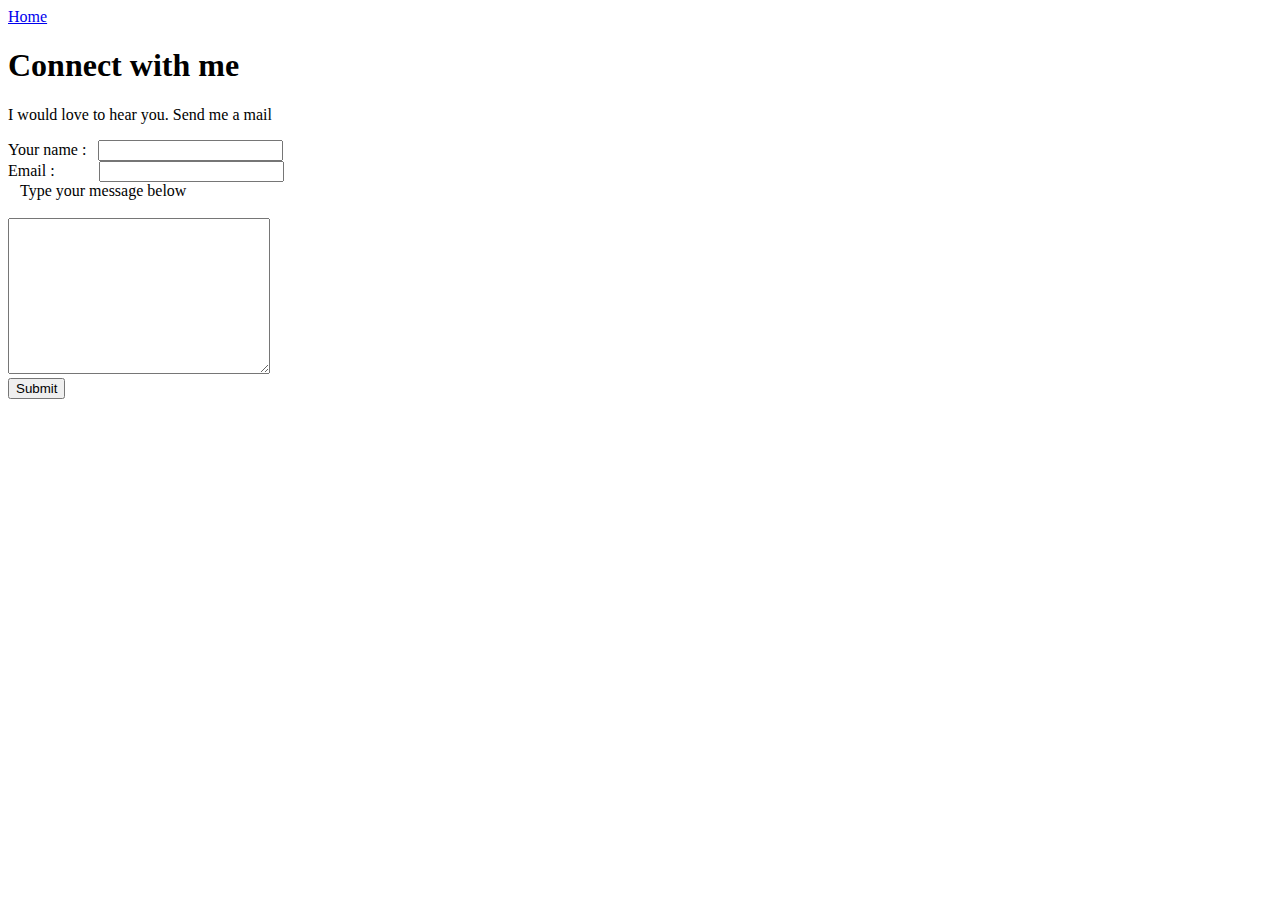
<file: contact.html>
<!DOCTYPE html>
<html lang="en">
<head>
    <meta charset="UTF-8">
    <meta http-equiv="X-UA-Compatible" content="IE=edge">
    <meta name="viewport" content="width=device-width, initial-scale=1.0">
    <title>Connect with me</title>
</head>
<body>
    <nav>
        <a href="index.html">Home</a>
    </nav>
    <h1>Connect with me </h1>
    <p>I would love to hear you. Send me a mail</p>
    <form action="mailto:abhi6174@protonmail.com" enctype="text/plain" method="post">
        <label>Your name :&nbsp;&nbsp;</label>
        <input type="text" name="UserName"><br>
        <label>Email :&emsp;&emsp;&ensp;</label>
        <input type="email" name="UserEmail"><br>
        <label>&nbsp;&nbsp;&nbsp;Type your message below</label><br><br>
        <textarea name="message" id="" cols="30" rows="10"></textarea><br>
        <input type="submit">
    </form>
</body>
</html>
</file>
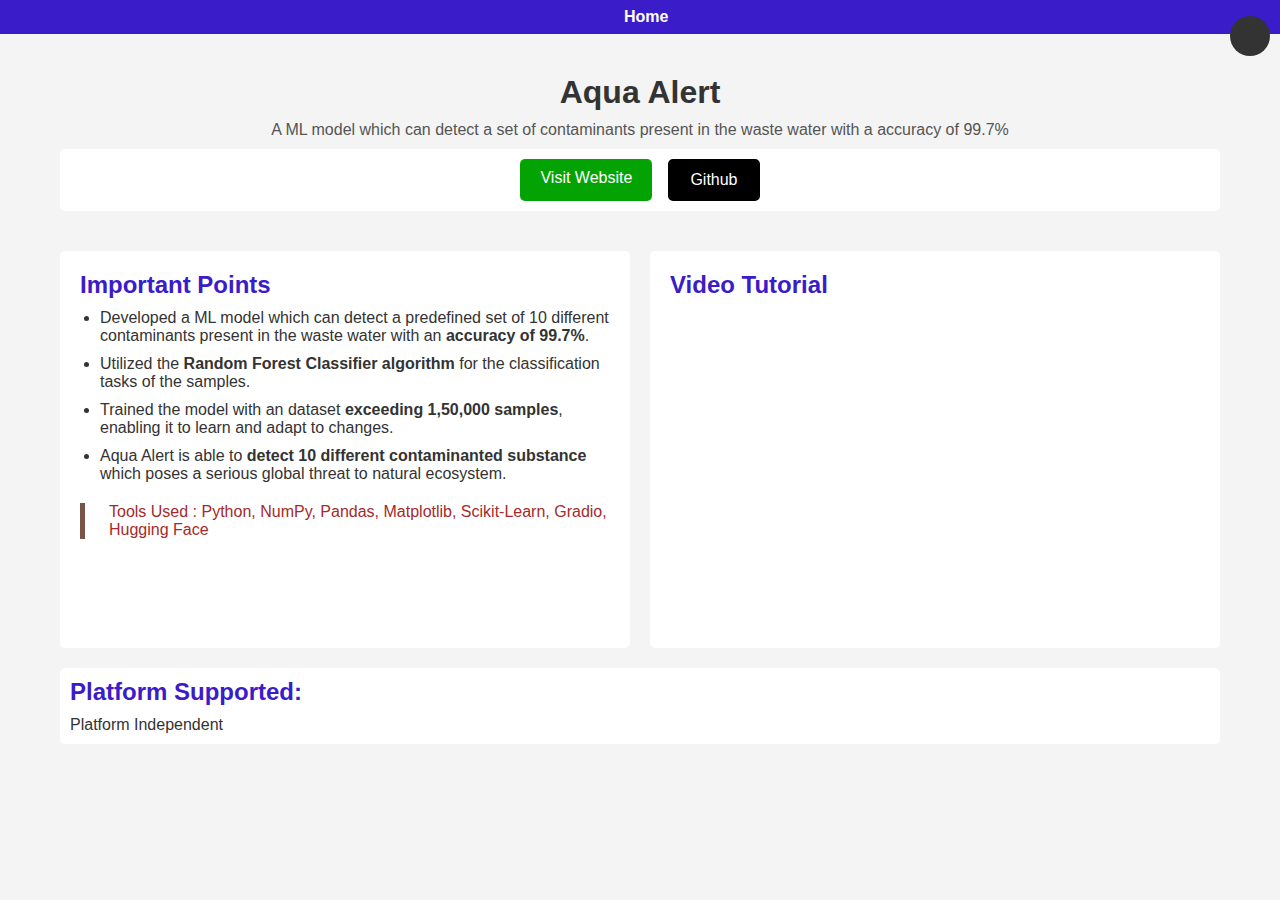
<file: projects/aqua-alert.html>
<!DOCTYPE html>
<html lang="en">
<head>
    <meta charset="UTF-8">
    <meta name="viewport" content="width=device-width, initial-scale=1.0">
    <title>Aqua Alert</title>
    <!-- Icons - fontawesome -->
    <link rel="stylesheet" href="https://cdnjs.cloudflare.com/ajax/libs/font-awesome/6.6.0/css/all.min.css" integrity="sha512-Kc323vGBEqzTmouAECnVceyQqyqdsSiqLQISBL29aUW4U/M7pSPA/gEUZQqv1cwx4OnYxTxve5UMg5GT6L4JJg==" crossorigin="anonymous" referrerpolicy="no-referrer" />
    <!-- local css files -->
    <link rel="stylesheet" href="../css/project-styles.css">
    <link rel="stylesheet" href="../css/project-dark.css">
    <link rel="icon" href="/assets/img/my-favicon.webp" type="image/x-icon">
</head>

<body>
   
    <nav class="navbar">
        <a class="" href="../index.html#projects"><i class="fa fa-home"></i>&ensp;
            <span style="font-weight: bold;">Home</span></a>
    </nav>

    <button id="darkModeToggle" class="btn-floating btn-large waves-effect waves-light">
        <i class="fa-solid fa-sun"></i>
    </button>

    <div class="container">
        <header>
            <h1>Aqua Alert</h1>
            <p>A ML model which can detect a set of contaminants present in the waste water with a accuracy of 99.7%</p>
            <div class="buttons">
                <a href="https://theabhishek.tech/Aqua-Alert" class="download-btn" target="_blank">Visit Website</a>
                <a href="https://github.com/abanand132/aqua-alert-model" class="github-btn" target="_blank">
                    Github <i class="fa-brands fa-github"></i></a>
            </div>
        </header>

        <div class="main-content">
            <section class="features">
                <h2>Important Points</h2>
                <ul>
                    <li>Developed a ML model which can detect a predefined set of 10 different contaminants present in the waste water with
                        an <strong>accuracy of 99.7%</strong>.</li>
                    <li>Utilized the <strong>Random Forest Classifier algorithm</strong> for the classification tasks of the samples.</li>
                    <li>Trained the model with an dataset <strong>exceeding 1,50,000 samples</strong>, enabling it to learn and adapt to changes.</li>
                    <li>Aqua Alert is able to <strong>detect 10 different contaminanted substance</strong> which poses a serious global threat to natural ecosystem.</li> 
                </ul>
                <blockquote>Tools Used : Python, NumPy, Pandas, Matplotlib, Scikit-Learn, Gradio, Hugging Face</blockquote>
            </section>

            <section class="video">
                <h2>Video Tutorial</h2>
                <iframe width="560" height="315" src="https://www.youtube.com/embed/VJehD1Pa-MI?si=FkhpyT674ZHl8A2y" title="YouTube video player" frameborder="0" allow="accelerometer; autoplay; clipboard-write; encrypted-media; gyroscope; picture-in-picture; web-share" allowfullscreen></iframe>

            </section>
        </div>

        <section class="platforms">
            <h2>Platform Supported:</h2>
            <p>Platform Independent</p>
        </section>
    </div>

    <script src="../dark-scripts.js"></script>
</body>
</html>
</file>
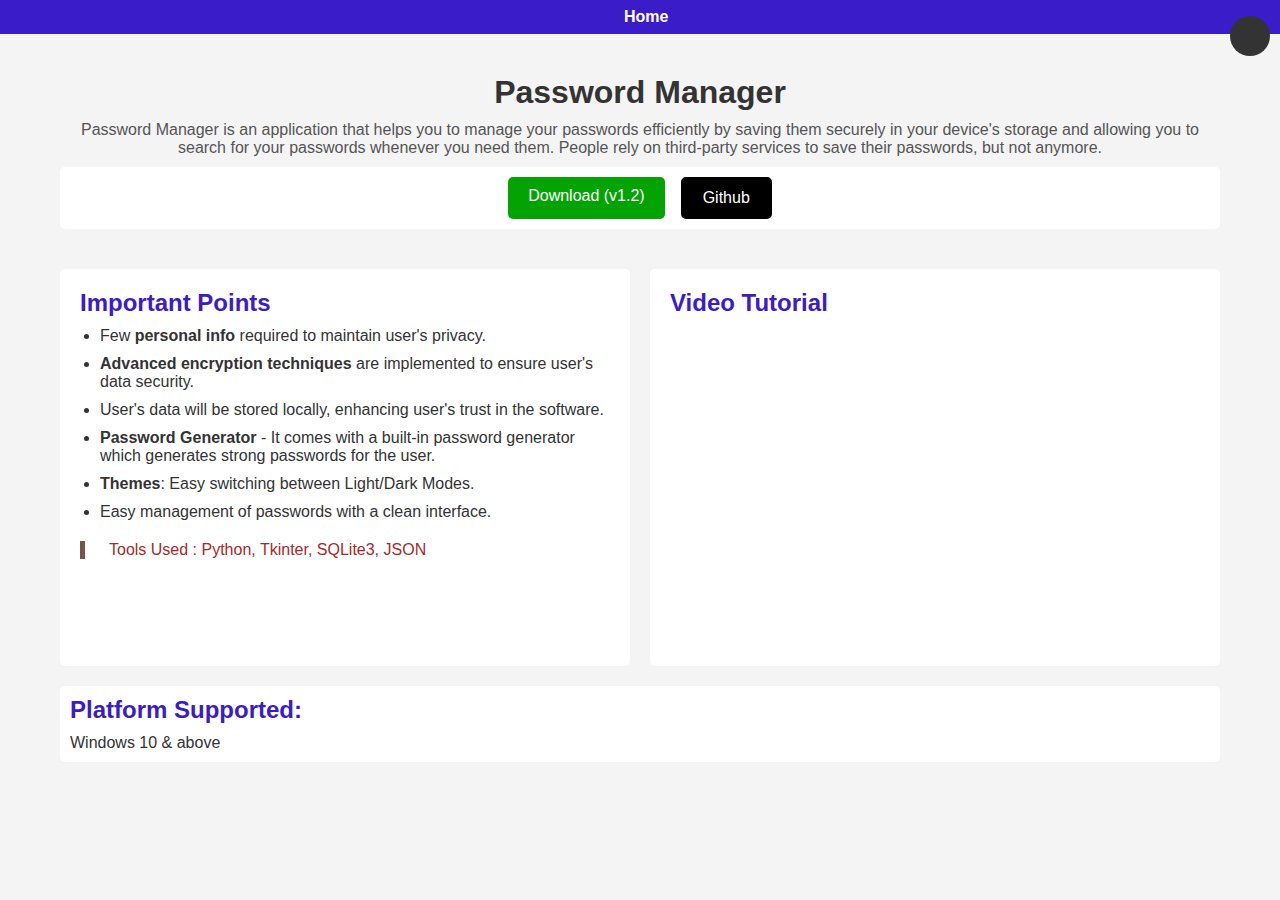
<file: projects/pass-manager.html>
<!DOCTYPE html>
<html lang="en">
<head>
    <meta charset="UTF-8">
    <meta name="viewport" content="width=device-width, initial-scale=1.0">
    <title>Password Manager</title>
    <!-- Icons - fontawesome -->
    <link rel="stylesheet" href="https://cdnjs.cloudflare.com/ajax/libs/font-awesome/6.6.0/css/all.min.css" integrity="sha512-Kc323vGBEqzTmouAECnVceyQqyqdsSiqLQISBL29aUW4U/M7pSPA/gEUZQqv1cwx4OnYxTxve5UMg5GT6L4JJg==" crossorigin="anonymous" referrerpolicy="no-referrer" />
    <!-- local css files -->
    <link rel="stylesheet" href="../css/project-styles.css">
    <link rel="stylesheet" href="../css/project-dark.css">
    <link rel="icon" href="/assets/img/my-favicon.webp" type="image/x-icon">

</head>

<body>
   
    <nav class="navbar">
        <a class="" href="../index.html#projects"><i class="fa fa-home"></i>&ensp;
            <span style="font-weight: bold;">Home</span></a>
    </nav>

    <button id="darkModeToggle" class="btn-floating btn-large waves-effect waves-light">
        <i class="fa-solid fa-sun"></i>
    </button>

    <div class="container">
        <header>
            <h1>Password Manager</h1>
            <p>Password Manager is an application that helps you to manage your passwords efficiently by saving them securely in your device's storage and allowing you to search for your passwords whenever you need them. People rely on third-party services to save their passwords, but not anymore.</p>
            <div class="buttons">
                <a href="https://drive.google.com/uc?export=download&id=1W9CgJ0PDr6gPOKjyLisYqs347R7Sv8za"
                class="download-btn">Download (v1.2)</a>
                <a href="https://github.com/abanand132/Password-Manager" class="github-btn" target="_blank">
                    Github <i class="fa-brands fa-github"></i></a>
            </div>
        </header>

        <div class="main-content">
            <section class="features">
                <h2>Important Points</h2>
                <ul>
                    <li>Few <strong>personal info</strong> required to maintain user's privacy.</li>
                    <li><strong>Advanced encryption techniques</strong> are implemented to ensure user's data security.</li>
                    <li>User's data will be stored locally, enhancing user's trust in the software.</li>
                    <li><strong>Password Generator</strong> - It comes with a built-in password generator which generates strong passwords for the user.</li>
                    <li><strong>Themes</strong>: Easy switching between Light/Dark Modes.</li>
                    <li>Easy management of passwords with a clean interface.</li>
                </ul>
                <blockquote>Tools Used : Python, Tkinter, SQLite3, JSON</blockquote>
            </section>

            <section class="video">
                <h2>Video Tutorial</h2>
                <iframe width="560" height="315" src="https://www.youtube.com/embed/9CayTvpcZdQ?si=ETE2kfDztpYf97x2" title="YouTube video player" frameborder="0" allow="accelerometer; autoplay; clipboard-write; encrypted-media; gyroscope; picture-in-picture; web-share" referrerpolicy="strict-origin-when-cross-origin" allowfullscreen></iframe>
            </section>
        </div>

        <section class="platforms">
            <h2>Platform Supported:</h2>
            <p>Windows 10 & above</p>
        </section>
    </div>
    <script src="../dark-scripts.js"></script>
</body>
</html>
</file>
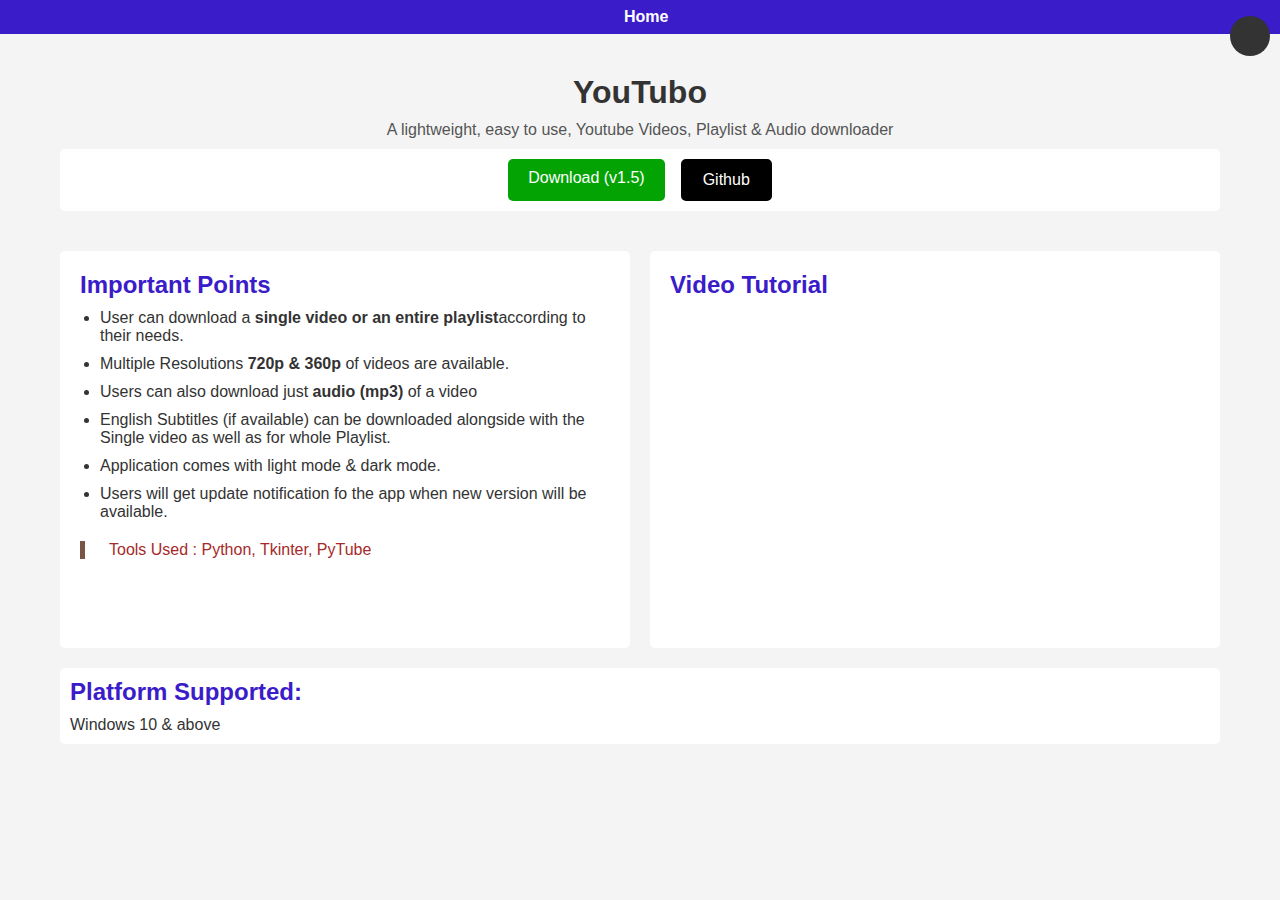
<file: projects/youtubo.html>
<!DOCTYPE html>
<html lang="en">
<head>
    <meta charset="UTF-8">
    <meta name="viewport" content="width=device-width, initial-scale=1.0">
    <title>YouTubo</title>
    <!-- Icons - fontawesome -->
    <link rel="stylesheet" href="https://cdnjs.cloudflare.com/ajax/libs/font-awesome/6.6.0/css/all.min.css" integrity="sha512-Kc323vGBEqzTmouAECnVceyQqyqdsSiqLQISBL29aUW4U/M7pSPA/gEUZQqv1cwx4OnYxTxve5UMg5GT6L4JJg==" crossorigin="anonymous" referrerpolicy="no-referrer" />
    <!-- local css files -->
    <link rel="stylesheet" href="../css/project-styles.css">
    <link rel="stylesheet" href="../css/project-dark.css">
    <link rel="icon" href="/assets/img/my-favicon.webp" type="image/x-icon">

</head>

<body>
   
    <nav class="navbar">
        <a class="" href="../index.html#projects"><i class="fa fa-home"></i>&ensp;
            <span style="font-weight: bold;">Home</span></a>
    </nav>

    <button id="darkModeToggle" class="btn-floating btn-large waves-effect waves-light">
        <i class="fa-solid fa-sun"></i>
    </button>

    <div class="container">
        <header>
            <h1>YouTubo</h1>
            <p>A lightweight, easy to use, Youtube Videos, Playlist & Audio downloader</p>
            <div class="buttons">
                <a href="https://github.com/abanand132/youtubo/raw/main/application/youtubo.exe" class="download-btn">Download (v1.5)</a>
                <a href="https://github.com/abanand132/youtubo" class="github-btn" target="_blank">
                    Github <i class="fa-brands fa-github"></i></a>
            </div>
        </header>

        <div class="main-content">
            <section class="features">
                <h2>Important Points</h2>
                <ul>
                    <li>User can download a <strong>single video or an entire playlist</strong>according to their needs.</li>
                    <li>Multiple Resolutions <strong>720p & 360p</strong> of videos are available.</li>
                    <li>Users can also download just <strong>audio (mp3)</strong> of a video</li>
                    <li>English Subtitles (if available) can be downloaded alongside with the Single video as well as for whole Playlist.</li>
                    <li>Application comes with light mode & dark mode.</li>
                    <li>Users will get update notification fo the app when new version will be available.</li>
                </ul>
                <blockquote>Tools Used : Python, Tkinter, PyTube</blockquote>
            </section>

            <section class="video">
                <h2>Video Tutorial</h2>
                <iframe width="500" height="315" src="https://drive.google.com/file/d/1zrcVaW5yW-qOwXgCEeojaECO3qARaNAu/preview" frameborder="0" allow="accelerometer; encrypted-media; gyroscope; picture-in-picture; web-share" allowfullscreen></iframe>

            </section>
        </div>

        <section class="platforms">
            <h2>Platform Supported:</h2>
            <p>Windows 10 & above</p>
        </section>
    </div>

    <script src="../dark-scripts.js"></script>
</body>
</html>
</file>
<file: css/project-styles.css>
* {
    margin: 0;
    padding: 0;
    box-sizing: border-box;
    font-family: Arial, sans-serif;
}

body {
    background-color: #f4f4f4;
    color: #333;
}

.navbar{
    display: flex;
    background-color: #3a1cc9;
    padding: 0.5rem;
    align-items: center;
    justify-content: center;
}
nav a{
    color: white;
    font-size: 1rem;
    text-decoration: none;
}

nav a:hover{
    color: wheat;
}

.container {
    max-width: 1200px;
    margin: auto;
    padding: 20px;
}

header {
    text-align: center;
    padding: 20px 0;
}

header h1 {
    margin-bottom: 10px;
    font-size: 2em;
}

header p {
    font-size: 1em;
    color: #555;
}

.buttons {
    background: white;
    display: flex;
    justify-content: center;
    gap: 1rem;
    margin-top: 10px;
    padding: 10px;
    border-radius: 5px;
}

.download-btn {
    padding: 10px 20px;
    background-color: rgb(4, 163, 4);
    color: #fff;
    text-decoration: none;
    border-radius: 5px;
    text-align: center;
}

.github-btn {
    padding: 10px 20px;
    background-color: black;
    color: #fff;
    text-decoration: none;
    border-radius: 5px;
    text-align: center;
    border: 2px solid #000;
}

.download-btn:hover {
    background-color: black;
}

.github-btn:hover {
    background-color: white;
    color: black;
}

.main-content {
    display: flex;
    justify-content: space-between;
    gap: 20px;
    margin: 20px 0;
}

.features,
.video {
    background: #fff;
    padding: 20px;
    border-radius: 5px;
    flex: 1;
}

.features h2,
.video h2 {
    color: #3a1cc9;
    margin-bottom: 10px;
    font-size: 1.5em;
}

.features ul {
    list-style-type: disc;
    padding-left: 20px;
}

.features li {
    margin: 10px 0;
    font-size: 1em;
}

blockquote {
    border-left: 5px solid #795548;
    color: brown;
    font-size: 1em;
    font-weight: 400;
    margin: 20px 0 0 0;
    padding-left: 1.5rem;
  }
  
  blockquote * {
    font-size: inherit;
    line-height: inherit;
  }

.video iframe {
    width: 100%;
    height: 80%;
    min-height: 315px; /* Increase this value to make the video taller */
    border: none;
    border-radius: 5px;
}

.platforms {
    background: #fff;
    padding: 10px;
    margin: 20px 0;
    border-radius: 5px;
}

.platforms h2 {
    color: #3a1cc9;
    margin-bottom: 10px;
    font-size: 1.5em;
}

.platforms p {
    font-size: 1em;
}

@media (max-width: 768px) {
    .buttons {
        flex-direction: column;
    }

    .buttons .btn {
        width: 100%;
        margin-bottom: 10px;
    }

    .main-content {
        flex-direction: column;
    }
}
</file>
<file: css/project-dark.css>
/* Dark theme styles */
body.dark-mode {
    background-color: #121212;
    color: #e0e0e0;
}

.dark-mode nav a:hover {
    color: wheat;
}

.dark-mode .container {
    background-color: #1e1e1e;
}

.dark-mode h1, .dark-mode h2, .dark-mode h3 {
    color: wheat;
}

.dark-mode .buttons{
    background-color: #333333;
}

.dark-mode .buttons .download-btn,
.dark-mode .buttons .github-btn {
    background-color: teal;
    color: #ffffff;
    border: 1.5px solid #4db6ac;
}

.dark-mode .buttons .download-btn:hover,
.dark-mode .buttons .github-btn:hover {
    background-color: #4db6ac;
    color: #121212;
}

.dark-mode .main-content {
    background-color: #1e1e1e;
}

.dark-mode section{
    background-color: #333333;
}

.dark-mode .features ul li,
.dark-mode p{
    color: #ffffff;
}

.dark-mode blockquote{
    color: wheat;
    border-color: wheat;
}

.dark-mode .video-player {
    background-color: #000000;
}


/* toggle btn  */
#darkModeToggle {
    position: fixed;
    top: 1rem;
    right: 10px;
    background-color: #333;
    color: #fff;
    border: none;
    border-radius: 50%;
    cursor: pointer;
    z-index: 1000;
    display: flex;
    justify-content: center;
    align-items: center;
    width: 40px;
    height: 40px;
}


.dark-mode #darkModeToggle{
    background-color: rgb(255, 254, 253);
}
.dark-mode .btn-floating i{
    color: black;
}


/* responsive */

/* Mobile screens */
@media screen and (max-width: 600px) {
    #darkModeToggle {
        top: 15px;
        right: 10px;
        width: 30px;
        height: 30px;
    }

    #darkModeToggle i {
        font-size: 18px;
    }
}

/* Tablet screens */
@media screen and (max-width: 992px) {
    #darkModeToggle {
        top: 15px;
        right: 15px;
        width: 35px;
        height: 35px;
    }

    #darkModeToggle i {
        font-size: 20px;
    }
}
</file>
